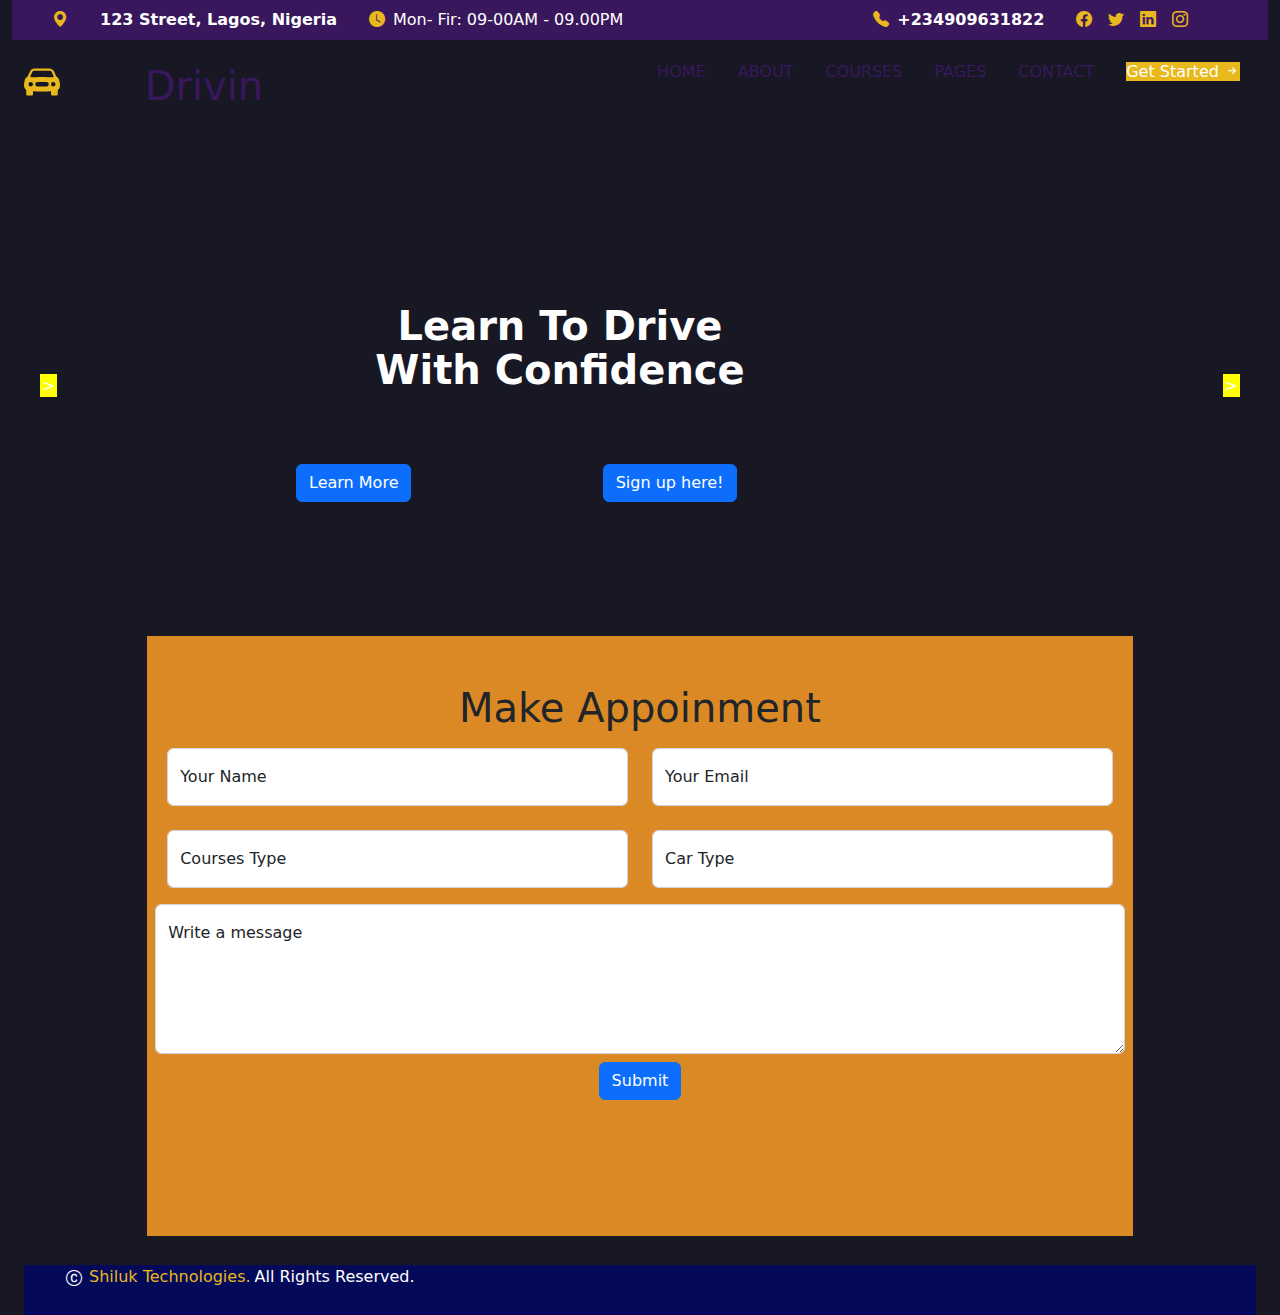
<file: index.html>
<!DOCTYPE html>
<html lang="en">
  <head>
    <meta charset="UTF-8" />
    <meta http-equiv="X-UA-Compatible" content="IE=edge" />
    <meta name="viewport" content="width=device-width, initial-scale=1.0" />
    
      <!-- Bootstrap Links-->
     
    <link
      rel="stylesheet"
      href="node_modules/bootstrap/dist/css/bootstrap.css"
    />
    <link rel="stylesheet" href="https://cdn.jsdelivr.net/npm/bootstrap-icons@1.9.1/font/bootstrap-icons.css">

       <!-- Style Sheet -->

    <link rel="stylesheet" href="oye.css">

    <title>Bootstrap Project-1</title>
  </head>
  <body>
    <div class="container-fluid" >
      
           <div class="container-fluid" style="background-color: rgb(57, 23, 92);">
        <div class="container-fluid">

          <div class="row">
            <div class="col-md-8">
              <ul class="nav">
            <li class="nav-item">
              <a class="nav-link active" aria-current="page" href="#">
                <i class="bi bi-geo-alt-fill" style="color: rgb(232, 184, 28)"></i>
              </a>
            </li>
            <li class="nav-item">
              <a
                class="nav-link active fw-bold"
                aria-current="page"
                href="#"
                href="#"
                style="color: white"
                >123 Street, Lagos, Nigeria</a
              >
            </li>
            <li class="nav-item">
              <a class="nav-link" href="#">
                <i class="bi bi-clock-fill" style="color: rgb(232, 184, 28)"></i>
              </a>
            </li>
            <li class="nav-item">
              <a
                class="nav-link active"
                aria-current="page"
                href="#"
                href="#"
                style="color: white; margin-left: -1.5rem"
                >Mon- Fir: 09-00AM - 09.00PM</a
              >
            </li>
          </ul>
            </div >
            <div class="col-md-4">
               <ul class="nav">

                <li class="nav-item">
              <a class="nav-link active" aria-current="page" href="#">
                <i class="bi bi-telephone-fill" style="color: rgb(232, 184, 28)"></i>
                                                         </a>
            </li>
            <li class="nav-item">
              <a
                class="nav-link active fw-bold"
                aria-current="page"
                href="#"
                href="#"
                style="color: white;margin-left: -1.5rem;"
                >+234909631822</a
              >
            </li>
            <ul class="nav ">
  <li class="nav-item">
    <a class="nav-link active" aria-current="page" href="https://www.facebook.com/">
      <i class="bi bi-facebook " style=" color:rgb(232, 184, 28);" ></i>
      
      
      
      </a>
  </li>
  <li class="nav-item">
    <a class="nav-link active" aria-current="page" href="">
      <i class="bi bi-twitter" style=" color:rgb(232, 184, 28); margin-left: -1rem;"></i>
      
      
      
      </a>
  </li>
  <li class="nav-item">
    <a class="nav-link active" aria-current="page" href="">
      <i class="bi bi-linkedin" style=" color:rgb(232, 184, 28); margin-left: -1rem;"></i>
      
      
      
      </a>
  </li>
  <li class="nav-item">
    <a class="nav-link active" aria-current="page" href="">
      <i class="bi bi-instagram" style=" color:rgb(232, 184, 28); margin-left: -1rem;"></i>
      
      
      
      </a>
  </li>
               </ul>
            
            </div>
          </div>
          
        </div>
      </div>
      
      <div class="container-fluid">
        <div class="row my-4 ">
           <div class="col-md-1">
              
              <div>
                <a href="">
                   
                   <svg xmlns="http://www.w3.org/2000/svg" width="36" height="36" fill="currentColor" class="bi bi-car-front-fill" style="color: rgb(232, 184, 28); " viewBox="0 0 16 16">
  <path fill-rule="evenodd" d="M2.52 3.515A2.5 2.5 0 0 1 4.82 2h6.362c1 0 1.904.596 2.298 1.515l.792 1.848c.075.175.21.319.38.404.5.25.855.715.965 1.262l.335 1.679c.033.161.049.325.049.49v.413c0 .814-.39 1.543-1 1.997V13.5a.5.5 0 0 1-.5.5h-2a.5.5 0 0 1-.5-.5v-1.338c-1.292.048-2.745.088-4 .088s-2.708-.04-4-.088V13.5a.5.5 0 0 1-.5.5h-2a.5.5 0 0 1-.5-.5v-1.892c-.61-.454-1-1.183-1-1.997v-.413a2.5 2.5 0 0 1 .049-.49l.335-1.68c.11-.546.465-1.012.964-1.261a.807.807 0 0 0 .381-.404l.792-1.848ZM3 10a1 1 0 1 0 0-2 1 1 0 0 0 0 2Zm10 0a1 1 0 1 0 0-2 1 1 0 0 0 0 2ZM6 8a1 1 0 0 0 0 2h4a1 1 0 1 0 0-2H6ZM2.906 5.189l.956-1.913A.5.5 0 0 1 4.309 3h7.382a.5.5 0 0 1 .447.276l.956 1.913a.51.51 0 0 1-.497.731c-.91-.073-3.35-.17-4.597-.17-1.247 0-3.688.097-4.597.17a.51.51 0 0 1-.497-.731Z"/>
</svg>

                
              </a>
              
              
              
            </div>
              
           </div>
           <div class="col-md-2">
              
            <ul class="nav">
              <li class="nav-item">
              <a class="nav-link active" aria-current="page" href="#">
                    <h1  style="color: rgb(57, 23, 92);margin-top: -10px;">Drivin</h1>
                
              </a>
            </li>
            </ul>
              
              
           </div>

           <div class="col-md-9 ">
              
            <ul class="nav float-end">
              <li class="nav-item">
              <a class="nav-link active" aria-current="page" href="#">
                    <h6  style="color: rgb(57, 23, 92);margin-top: -10px;">HOME</h6>
                
              </a>
            </li>
            <li class="nav-item">
              <a class="nav-link active" aria-current="page" href="#">
                    <h6  style="color: rgb(57, 23, 92);margin-top: -10px;">ABOUT</h6>
                
              </a>
            </li>
            <li class="nav-item">
              <a class="nav-link active" aria-current="page" href="#">
                    <h6  style="color: rgb(57, 23, 92);margin-top: -10px;">COURSES</h6>
                
              </a>
            </li>
            <li class="nav-item">
              <a class="nav-link active" aria-current="page" href="#">
                    <h6  style="color: rgb(57, 23, 92);margin-top: -10px;">PAGES</h6>
                
              </a>
            </li>
            <li class="nav-item">
              <a class="nav-link active" aria-current="page" href="#">
                    <h6  style="color: rgb(57, 23, 92);margin-top: -10px;">CONTACT</h6>
                
              </a>
            </li>
            <li class="nav-item">
              <a class="nav-link active" aria-current="page" href="#">
                    <h6  style="color: #fff;margin-top: -10px;background-color: rgb(232, 184, 28);">Get Started
                      <i class="bi bi-arrow-right-short"></i>
                    </h6>
                
              </a>
            </li>
            </ul>
              
              
           </div>
           
        
        
       
       <div class="frame">

       </div>
       
    <div class="row text-center text-white " style="margin-top: -14rem;margin-left: -5rem;">
        <h1 class="fw-bold">Learn To Drive</h1>
        <span style="margin-top: -6rem;">
          <h1 class="fw-bold">With Confidence</h1>
        </span>
    </div>

    <div class="container">
         <div class="row" style="margin-top: -10rem;" >
          <div class="col-6">
            <ul class="nav ">
              <li class="nav-item">
              <a class="nav-link active" aria-current="page" href="#">
                    <span class="context" >
                      >
                    </span>
                
              </a>
            </li>
          </div>

          <div class="col-6">
              
            <ul class="nav float-end">
              <li class="nav-item">
              <a class="nav-link active" aria-current="page" href="#">
                    <span class="context" >
                      >
                    </span>
                
              </a>
            </li>
                
              </a>
            </li>
          </div>
         </div>
    </div>

    <div class="container">
      <div class="row ">
                        
         <div class="col-md-4 my-2 ">
          <button type="button" class="btn btn-primary" style="margin-top: -8rem;margin-left: 17rem;">Learn More</button>
        </div>

        <div class="col-md-8 my-2">
          <button type="button" class="btn btn-primary" style="margin-top: -8rem;margin-left: 10rem;">Sign up here!</button>
        </div>

      </div>

      
    </div>
    <div class="container-fluid">
      <div class="con-large">
        <div class="colorful">
          <h1 id="colorful-text">
            Make Appoinment
          </h1>
          <div class="row m-2 ">
        <div class="col-md-6">
          
          <div class="form-floating my-2 ">
              <input
                type="name"
                id="name"
                placeholder="e.g Lukman"
                class="form-control"
              />
              <label for="name" style="height: 40px">Your Name</label>
            </div>
        </div>
         <div class="col-md-6">
          
          <div class="form-floating my-2">
              <input
                type="name"
                id="name"
                placeholder="e.g Lukman"
                class="form-control"
              />
              <label for="name" style="height: 40px">Your Email</label>
            </div>
        </div>
      
      </div>
    
      <div class="row m-2">
        <div class="col-md-6">
          
          <div class="form-floating my-2 ">
              <input
                type="name"
                id="name"
                placeholder="e.g Lukman"
                class="form-control"
              />
              <label for="name" style="height: 40px">Courses Type</label>
            </div>
        </div>
        <div class="col-md-6">
          
          <div class="form-floating my-2 ">
              <input
                type="name"
                id="name"
                placeholder="e.g Lukman"
                class="form-control"
              />
              <label for="name" style="height: 40px">Car Type</label>
            </div>
        </div>
      </div>
     
      <div class="form-floating m-2">
              <textarea
                name="query"
                id="query"
                style="height: 150px"
                class="form-control"
                placeholder="Write something"
              ></textarea>
              <label for="query">Write a message</label>
            </div>
            <div class="text-center">
              <button type="submit" class="btn btn-primary">Submit</button>
            </div>
    </div>
    <br>
    <br><br><br><br>
    
      <div id="con-footer">
        <footer>
          <span class="span-footer" style="margin-left: 2.5rem;">
            <p class="coyR" style="margin: 2px ;">
              <i class="bi bi-c-circle"></i>
            </p> 
           <p id="coy-footer" style="color:rgb(232, 184, 28) ;margin-left: 5px;">Shiluk Technologies.</p>  
            <p class="span-all" style="padding-left: 4px;">All Rights Reserved.</p> </span>
        </footer>
      </div>
    
    



    <script src="node_modules/bootstrap/dist/js/bootstrap.bundle.js"></script>
    <script src="node_modules/@popperjs/core/dist/umd/popper.min.js"></script>
  </body>
</html>
</file>
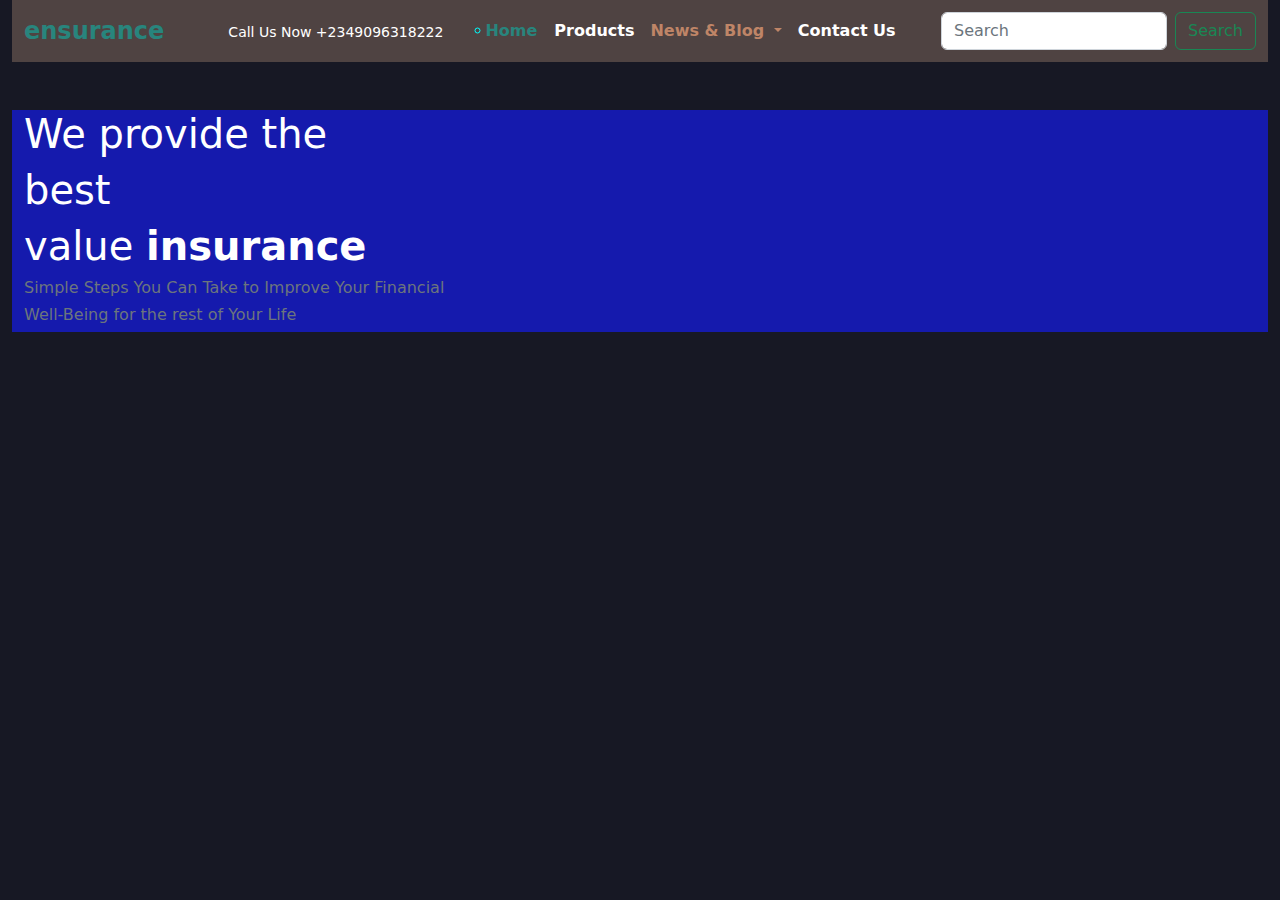
<file: proj-2.html>
<!DOCTYPE html>
<html lang="en">
  <head>
    <meta charset="UTF-8" />
    <meta http-equiv="X-UA-Compatible" content="IE=edge" />
    <meta name="viewport" content="width=device-width, initial-scale=1.0" />
    <!-- Bootstrap Links -->
    <link
      rel="stylesheet"
      href="node_modules/bootstrap/dist/css/bootstrap.css"
    />
    <link
      rel="stylesheet"
      href="https://cdn.jsdelivr.net/npm/bootstrap-icons@1.9.1/font/bootstrap-icons.css"
    />

    <!-- Style Sheet -->
    <link rel="stylesheet" href="oye.css" />
    <title>BootProj-2</title>
  </head>
  <body>
    <div class="container-fluid">
      <div class="mainproj-2">
        <div class="main-heading-22">
          <nav class="navbar navbar-expand-md">
            <div class="container-fluid">
              <a
                class="navbar-brand fw-bold"
                href="#"
                style="color: #28857d; font-size: 1.5rem"
              >
                ensurance
              </a>
              <a
                class="navbar-brand mx-md-5"
                href="#"
                style="color: #fff; margin-bottom: -10px"
              >
                <h6><small> Call Us Now +2349096318222</small></h6>
              </a>
              <button
                class="navbar-toggler"
                type="button"
                data-bs-toggle="collapse"
                data-bs-target="#navbarSupportedContent"
                aria-controls="navbarSupportedContent"
                aria-expanded="false"
                aria-label="Toggle navigation"
              >
                <span class="navbar-toggler-icon"></span>
              </button>
              <div class="collapse navbar-collapse" id="navbarSupportedContent">
                <ul class="navbar-nav me-auto mb-2 mb-lg-0">
                  <li class="nav-item">
                    <a
                      class="nav-link active fw-bold"
                      style="color: #28857d; margin-left: -15px"
                      aria-current="page"
                      href="#"
                      ><li id="home-22">Home</li>
                    </a>
                  </li>
                  <li class="nav-item">
                    <a class="nav-link fw-bold" href="#" style="color: #fff"
                      >Products</a
                    >
                  </li>
                  <li class="nav-item dropdown">
                    <a
                      class="nav-link dropdown-toggle fw-bold"
                      style="color: #bf8567"
                      href="#"
                      role="button"
                      data-bs-toggle="dropdown"
                      aria-expanded="false"
                    >
                      News & Blog
                    </a>
                    <ul class="dropdown-menu">
                      <li><a class="dropdown-item" href="#">Action</a></li>
                      <li>
                        <a class="dropdown-item" href="#">Another action</a>
                      </li>
                      <li><hr class="dropdown-divider" /></li>
                      <li>
                        <a class="dropdown-item" href="#"
                          >Something else here</a
                        >
                      </li>
                    </ul>
                  </li>
                  <li class="nav-item">
                    <a class="nav-link fw-bold" href="#" style="color: #fff"
                      >Contact Us</a
                    >
                  </li>
                </ul>
                <form class="d-flex" role="search">
                  <input
                    class="form-control me-2"
                    type="search"
                    placeholder="Search"
                    aria-label="Search"
                  />
                  <button class="btn btn-outline-success" type="submit">
                    Search
                  </button>
                </form>
              </div>
            </div>
          </nav>
        </div>

        <div class="container-fluid">
          <div class="mainpro-3">
            <div class="row my-5" style="background-color: #151aad">
              <div class="col-md-6">
                <h1 class="first">We provide the</h1>
                <h1 class="first">best</h1>
                <h1 class="first">value <strong>insurance</strong></h1>
                <h6 class="second text-muted" style="color: #fff">
                  Simple Steps You Can Take to Improve Your Financial
                </h6>
                <h6 class="second text-muted" style="color: #fff">
                  Well-Being for the rest of Your Life
                </h6>
              </div>
            </div>
          </div>
        </div>
      </div>
    </div>

    <script src="node_modules/bootstrap/dist/js/bootstrap.bundle.js"></script>
    <script src="node_modules/@popperjs/core/dist/umd/popper.min.js"></script>
  </body>
</html>
</file>
<file: oye.css>
.frame {
  background: url(https://images.unsplash.com/photo-1612709060522-c989fca3b084?ixlib=rb-1.2.1&ixid=MnwxMjA3fDB8MHxwaG90by1wYWdlfHx8fGVufDB8fHx8&auto=format&fit=crop&w=387&q=80)
    no-repeat center center/cover;
  width: 100%;
  height: 400px;
}

.context {
  color: white;
  background-color: yellow;
  border: 2px solid yellow;
}

.con-large {
  background: url(https://images.unsplash.com/photo-1612709060522-c989fca3b084?ixlib=rb-1.2.1&ixid=MnwxMjA3fDB8MHxwaG90by1wYWdlfHx8fGVufDB8fHx8&auto=format&fit=crop&w=387&q=80)
    no-repeat center center/cover;
  width: 100%;
  height: 700px;
}

.colorful {
  background-color: #db8925;
  width: 80%;
  height: 600px;
  position: relative;
  top: 10%;
  left: 10%;
}

#colorful-text {
  text-align: center;
  padding-top: 3rem;
}

#con-footer {
  width: 100%;
  height: 50px;
  background-color: #040a59;
  color: #fff;
  margin-top: -1.3rem;
}

.span-footer {
  display: flex;
}

/* ######################

       Proj-2 Styling

  #######################  */

body {
  background-color: #171824;
}

.main-heading-22 {
  background-color: #4f4342;
  color: #fff;
}

#home-22 {
  list-style: circle;
  color: aqua;
}

.first {
  color: #fff;
}
</file>
